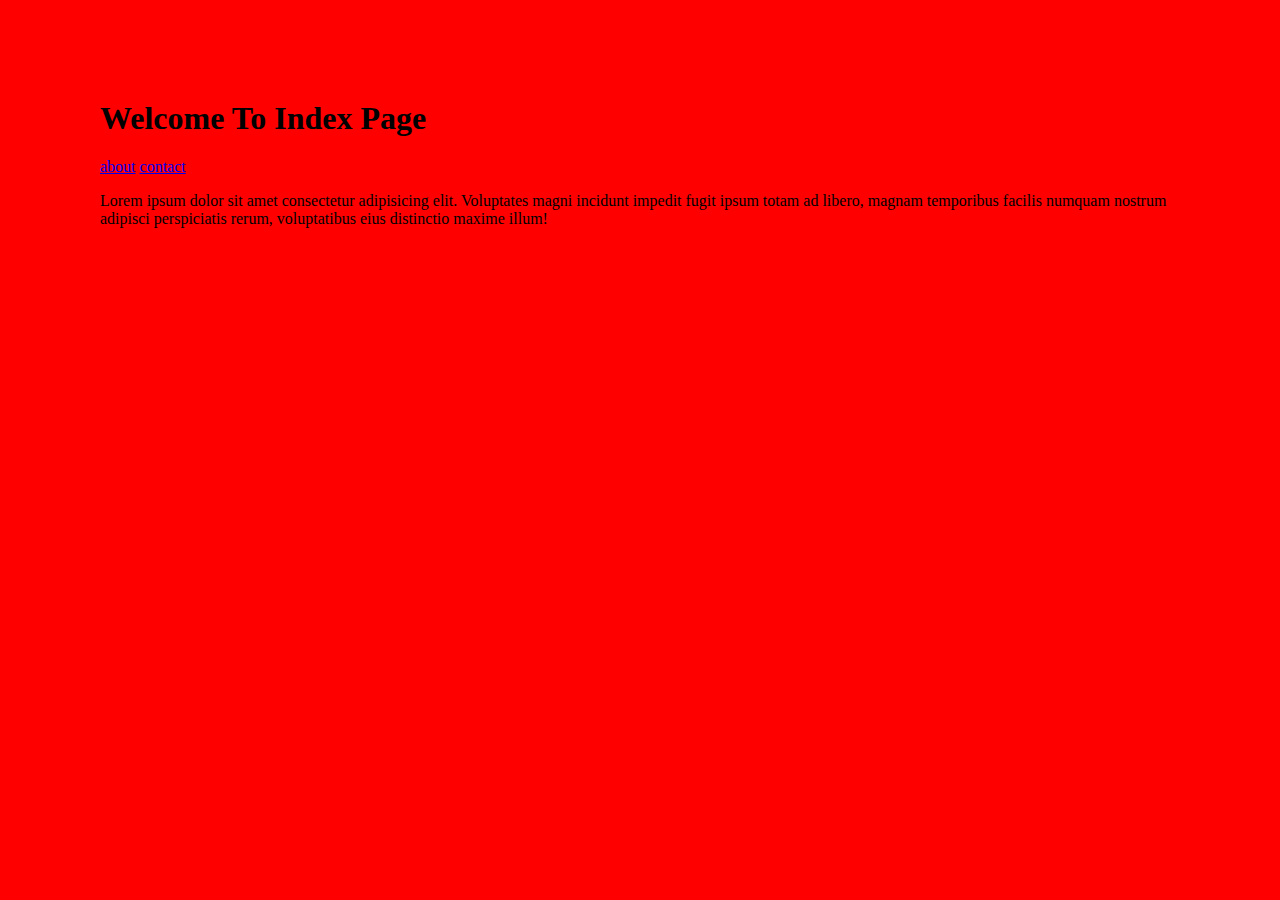
<file: index.html>
<!DOCTYPE html>
<html>
    <head>
        <meta charset="utf-8">
        <title>My Project</title>
        <link rel="stylesheet" href="css/style.css">
    </head>
    <body>
        <h1>
            Welcome To Index Page
        </h1>
        <header>
            <nav>
                <a href="about.html">about</a>
                <a href="contact.html">contact</a>
            </nav>
        </header>
        <P>Lorem ipsum dolor sit amet consectetur adipisicing elit. Voluptates magni incidunt impedit fugit ipsum totam ad libero, magnam temporibus facilis numquam nostrum adipisci perspiciatis rerum, voluptatibus eius distinctio maxime illum!</P>
        <script scr="js/script.js"></script>
    </body>
</html>
</file>
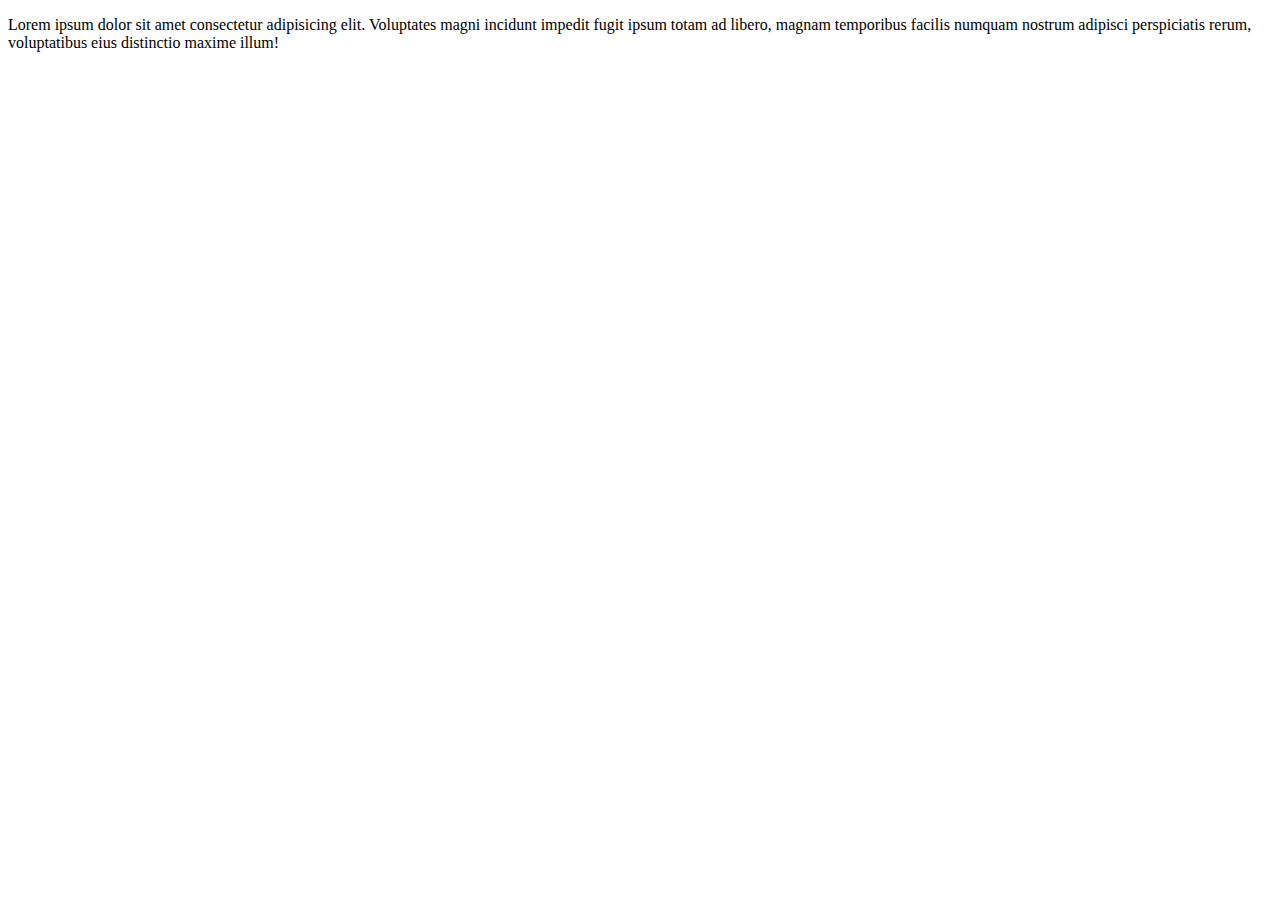
<file: About.html>
<!DOCTYPE html>
<html>
    <head>
        <meta charset="utf-8">
        <title>About Page</title>
    </head>
    <body>
        <P>Lorem ipsum dolor sit amet consectetur adipisicing elit. Voluptates magni incidunt impedit fugit ipsum totam ad libero, magnam temporibus facilis numquam nostrum adipisci perspiciatis rerum, voluptatibus eius distinctio maxime illum!</P>
    </body>
</html>
</file>
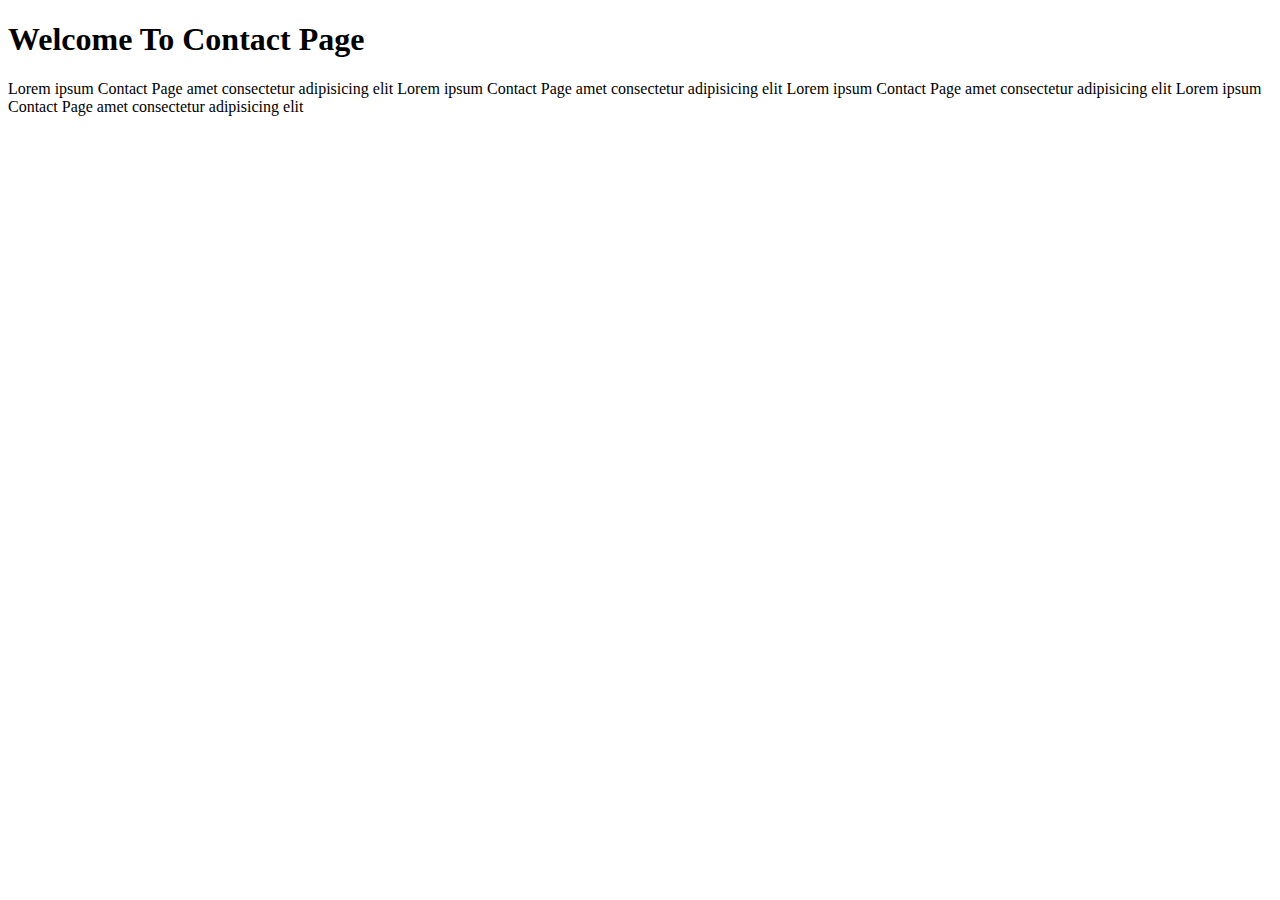
<file: contact.html>
<!DOCTYPE html>
<html>
    <head>
        <meta charset="UTF-8">
        <title>Contact</title>
    </head>
    <body>
        <h1>Welcome To Contact Page</h1>
        <P>Lorem ipsum Contact Page amet consectetur adipisicing elit  Lorem ipsum Contact Page amet consectetur adipisicing elit  Lorem ipsum Contact Page amet consectetur adipisicing elit  Lorem ipsum Contact Page amet consectetur adipisicing elit </P>
    </body>
</html>
</file>
<file: css/style.css>
body {
    background : red;
    margin: 100px;
}
</file>
